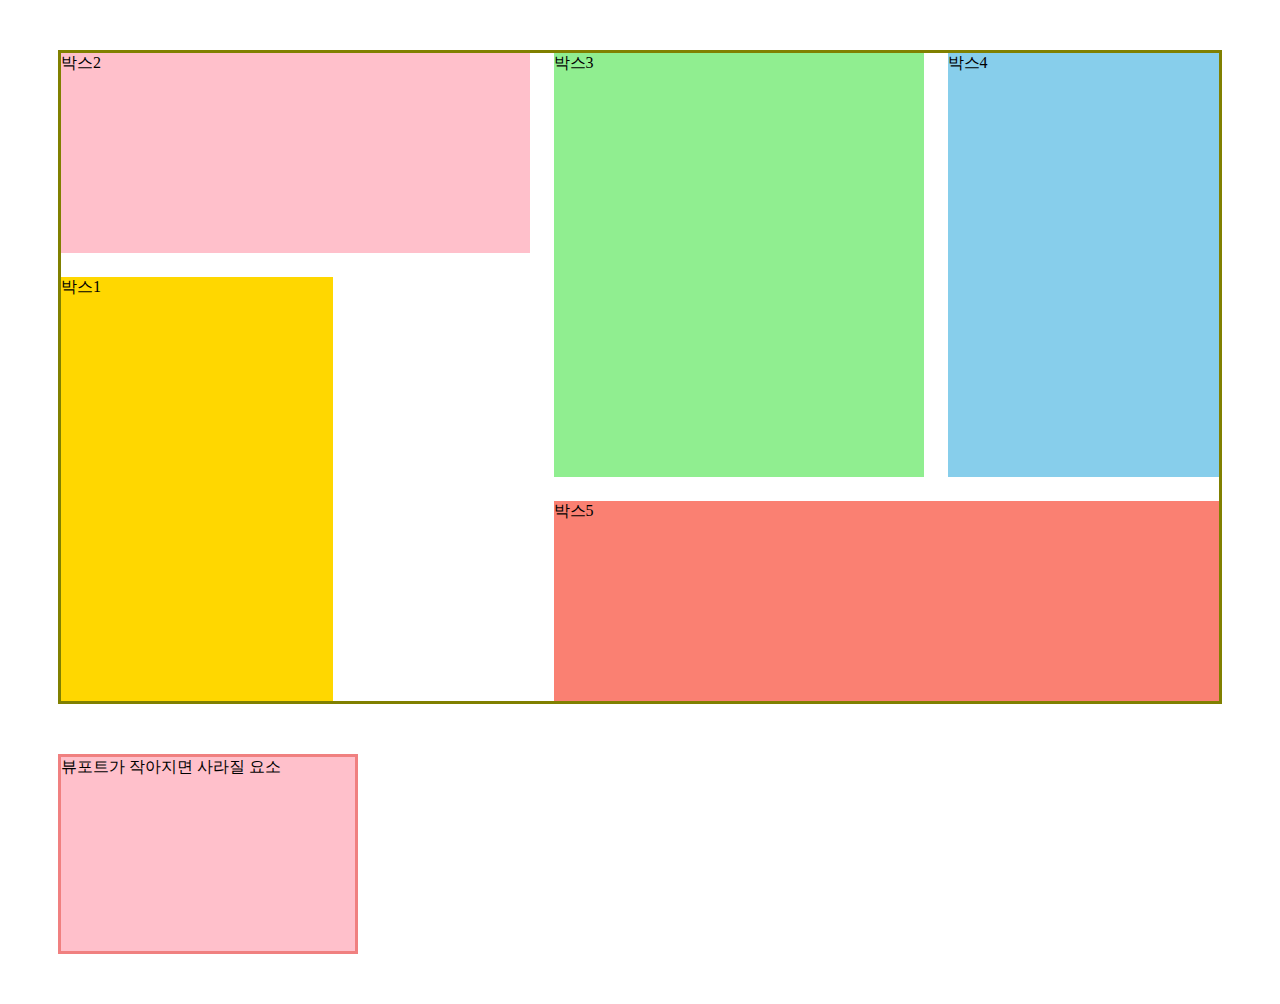
<file: grid-layout.html>
<!DOCTYPE html>
<html lang="ko-KR">
<head>
  <meta charset="UTF-8" />
  <meta http-equiv="X-UA-Compatible" content="IE=edge" />
  <meta name="viewport" content="width=device-width, initial-scale=1.0" />
  <title>그리드를 활용한 반응형 레이아웃</title>
  <link rel="stylesheet" href="./styles/grid-layout.css" />
</head>
<body>
  <div class="container">
    <div class="group1">박스1</div>
    <div class="group2">박스2</div>
    <div class="group3">박스3</div>
    <div class="group4">박스4</div>
    <div class="group5">박스5</div>
  </div>
  <div class="container2">뷰포트가 작아지면 사라질 요소</div>
</body>
</html>
</file>
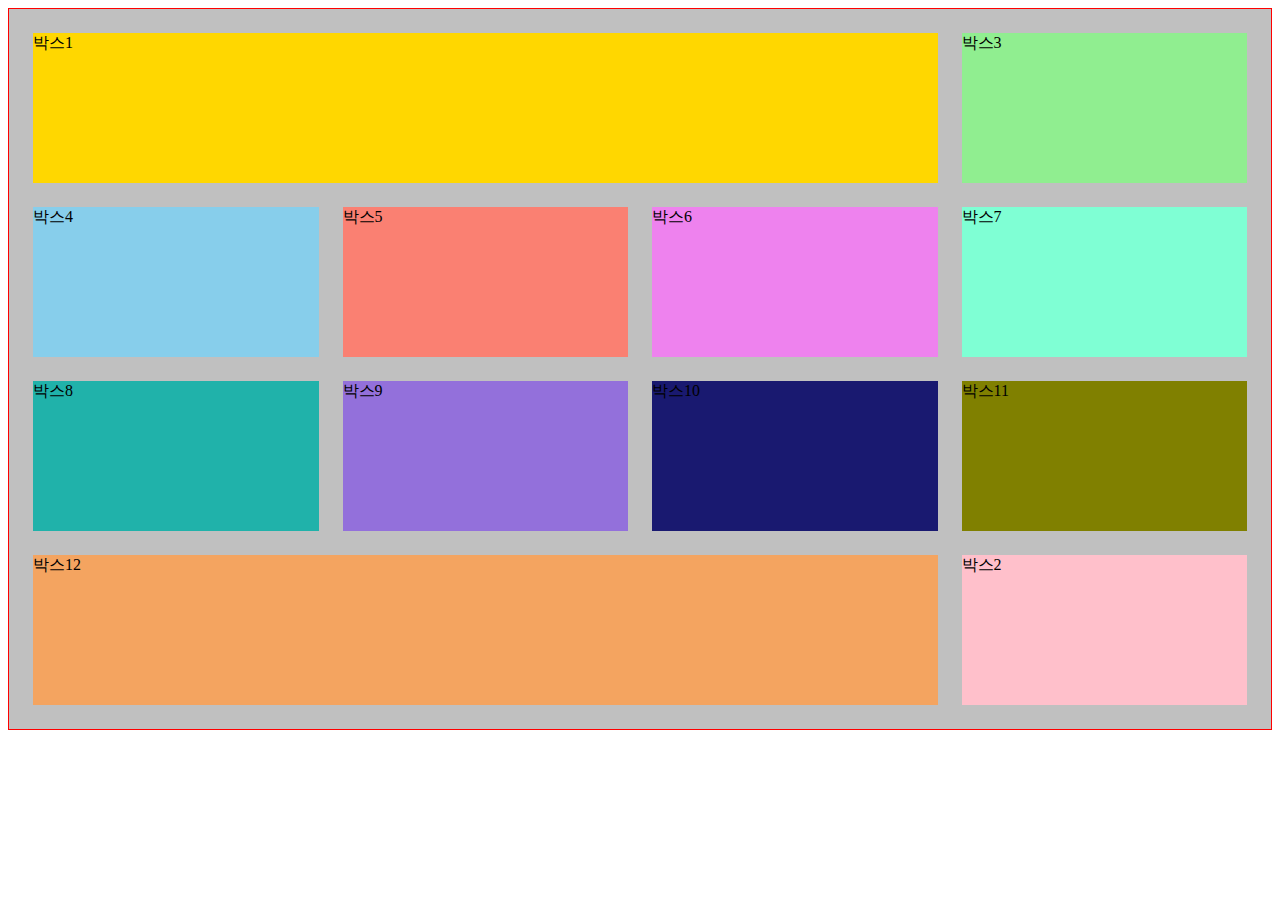
<file: RWD-layout.html>
<!DOCTYPE html>
<html lang="ko-KR">
<head>
  <meta charset="UTF-8" />
  <meta http-equiv="X-UA-Compatible" content="IE=edge" />
  <meta name="viewport" content="width=device-width, initial-scale=1.0" />
  <title>반응형 레이아웃</title>
  <link rel="stylesheet" href="./styles/rwd-layout.css" />
</head>
<body>
  <div class="container">
    <!-- div.group$*8{박스$} -->
<div class="group1">
  <div class="box">박스1</div>
</div>
<div class="group2">
  <div class="box">박스2</div>
</div>
<div class="group3">
  <div class="box">박스3</div>
</div>
<div class="group4">
  <div class="box">박스4</div>
</div>
<div class="group5">
  <div class="box">박스5</div>
</div>
<div class="group6">
  <div class="box">박스6</div>
</div>
<div class="group7">
  <div class="box">박스7</div>
</div>
<div class="group8">
  <div class="box">박스8</div>
</div>
<div class="group9">
  <div class="box">박스9</div>
</div>
<div class="group10">
  <div class="box">박스10</div>
</div>
<div class="group11">
  <div class="box">박스11</div>
</div>
<div class="group12">
  <div class="box">박스12</div>
</div>
  </div>
</body>
</html>
</file>
<file: styles/grid-layout.css>
*{
  box-sizing: border-box;
}
.body{
  margin: 0;
}
.group1 {
  background-color: gold;
}
.group2{
  background-color:pink ;
}
.group3{
  background-color:lightgreen ;
}
.group4{
  background-color:skyblue ;
}
.group5{
  background-color: salmon;
}

/* 공통 레이아웃 */
.container {
  border: 3px solid olive;
  margin: 50px;
  display: grid;
  grid-template-rows: repeat(3,200px);
  gap: 24px;
}
.container2{
  border: 3px solid lightcoral;
  margin: 50px;
  width: 300px;
  height: 200px;
  background-color: pink;
}

.group1 {
 grid-area: box1;
}
.group2 {
 grid-area: box2;
}
.group3 {
 grid-area: box3;
}
.group4 {
 grid-area: box4;
}
.group5 {
 grid-area: box5;
}

/* 모바일 레이아웃 */
@media(max-width:768px){
  .container{
    grid-template-columns:repeat(2, 1fr);
    grid-template-areas: "box1 box2"
                         "box1 box3" 
                         "box4 box5";
  }

  .container2{
    display: none;
  }

}

/* 데스크탑 레이아웃 */

/* @media(min-width:769px){
  .container{
    grid-template-columns: repeat(12, 1fr);
    grid-template-areas:  "box2 box2 box2 box2 box2 box2 box2 box2 box2 box2 box2 box2"
                          "box1 box1 box1 box1 box3 box3 box3 box3 box3 box4 box4 box4"
                          "box1 box1 box1 box1 none box5 box5 box5 box5 box5 box5 box5" ;
  }
} */


@media(min-width:769px){
  .container{
    grid-template-columns: repeat(12, 1fr);
    grid-template-areas:  "box2 box2 box2 box2 box2 box3 box3 box3 box3 box4 box4 box4"
                          "box1 box1 box1 none none box3 box3 box3 box3 box4 box4 box4"
                          "box1 box1 box1 none none box5 box5 box5 box5 box5 box5 box5" ;
  }
}
</file>
<file: styles/rwd-layout.css>
*{
  box-sizing: border-box;
}
.body{
  margin: 0;
}
/* ctrl+d */
.group1 .box {
  background-color: gold;
}
.group2 .box{
  background-color:pink ;
}
.group3 .box{
  background-color:lightgreen ;
}
.group4 .box{
  background-color:skyblue ;
}
.group5 .box{
  background-color: salmon;
}
.group6 .box{
  background-color: violet;
}
.group7 .box{
  background-color:aquamarine ;
}
.group8 .box{
  background-color:lightseagreen ;
}
.group9 .box{
  background-color: mediumpurple;
}
.group10 .box{
  background-color: midnightblue;
}
.group11 .box{
  background-color: olive;
}
.group12 .box{
  background-color: sandybrown ;
}



/* 모든 디바이스 */
.container{
  background: silver;
  border: 1px solid red;
  display: flex;
  flex-flow: row wrap;
  padding: 12px;
}

div[class*="group"] {
  width: 100%;
}

.box{
  height: 150px;
  margin: 12px;
}

/* 768px 이상일때 */
@media(min-width: 768px){
  div[class*="group"] {
    width: 50%;
  }
  div.group1, div.group4{
    width: 100% ;
  }
}

/* 1280px 이상일때 */
@media(min-width: 1280px){
  div[class*="group"] {
    width: 25%;
  }
  div.group2{
    order: 1;
  }
  div.group1, div.group12{
    width: 75%;
  }
}
</file>
